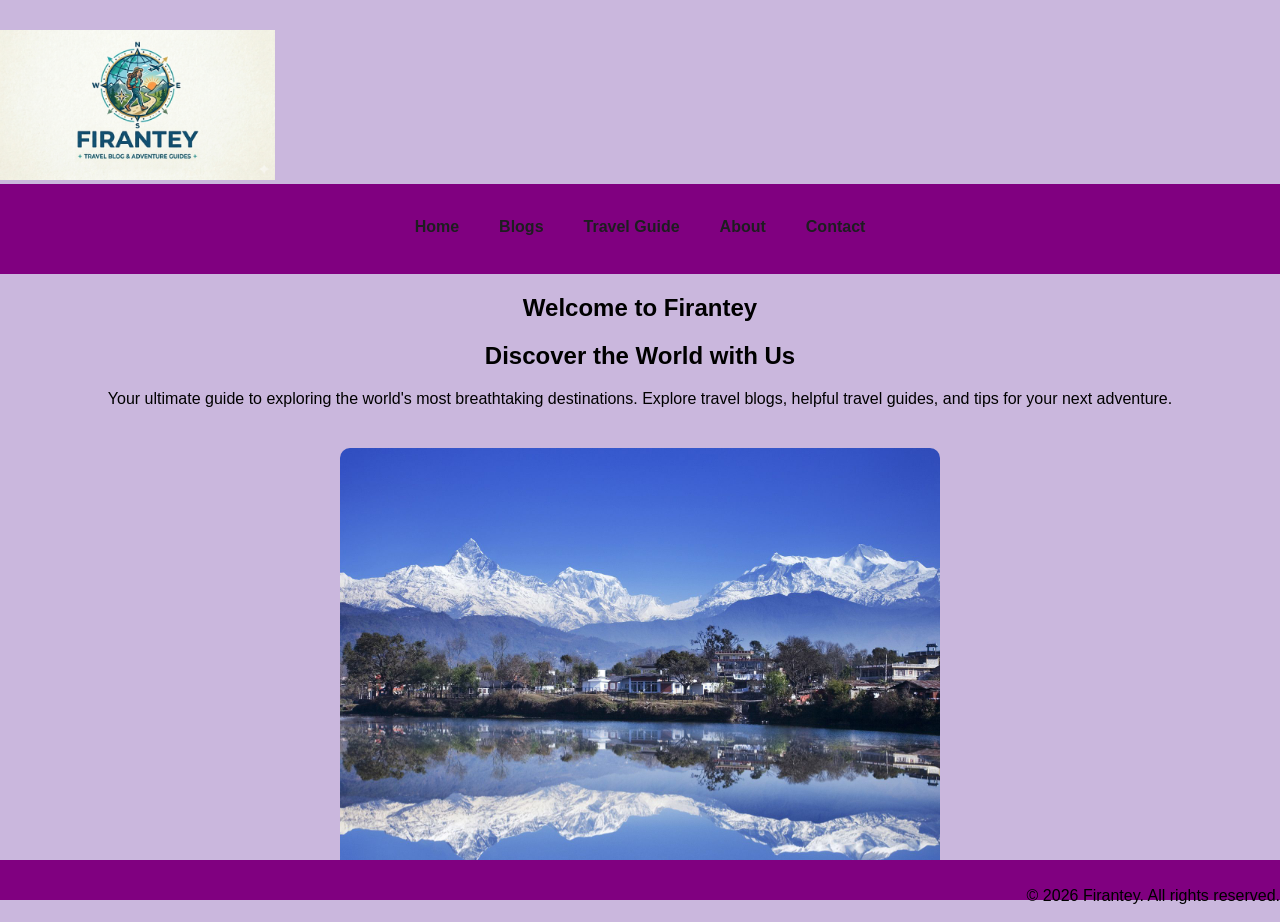
<file: index.html>
<!DOCTYPE html>
<html lang="en">
<head>
<meta charset="UTF-8">
<meta name="viewport" content="width=device-width, initial-scale=1.0">
<title>Firantey - Home</title>
<link rel="stylesheet" href="styles.css">
</head>

<body>

<header>
    <img src="Firantey.png" alt="Firantey Logo" class="logo">
    <nav>
        <a href="index.html">Home</a>
        <a href="blogs.html">Blogs</a>
        <a href="travelguide.html">Travel Guide</a>
        <a href="about.html">About</a>
        <a href="contact.html">Contact</a>
    </nav>
</header>

<section class="hero">
<h1>Welcome to Firantey</h1>
<h2>Discover the World with Us</h2>
</section>

<section>
<p>Your ultimate guide to exploring the world's most breathtaking destinations. 
Explore travel blogs, helpful travel guides, and tips for your next adventure.</p>
</section>

  <section>
    <!-- Image -->
    <img src="homepage.jpg" alt="Beautiful travel destination" class="homepage-image">
  </section>

<footer>
<p>© 2026 Firantey. All rights reserved.</p>
</footer>

</body>
</html>
</file>
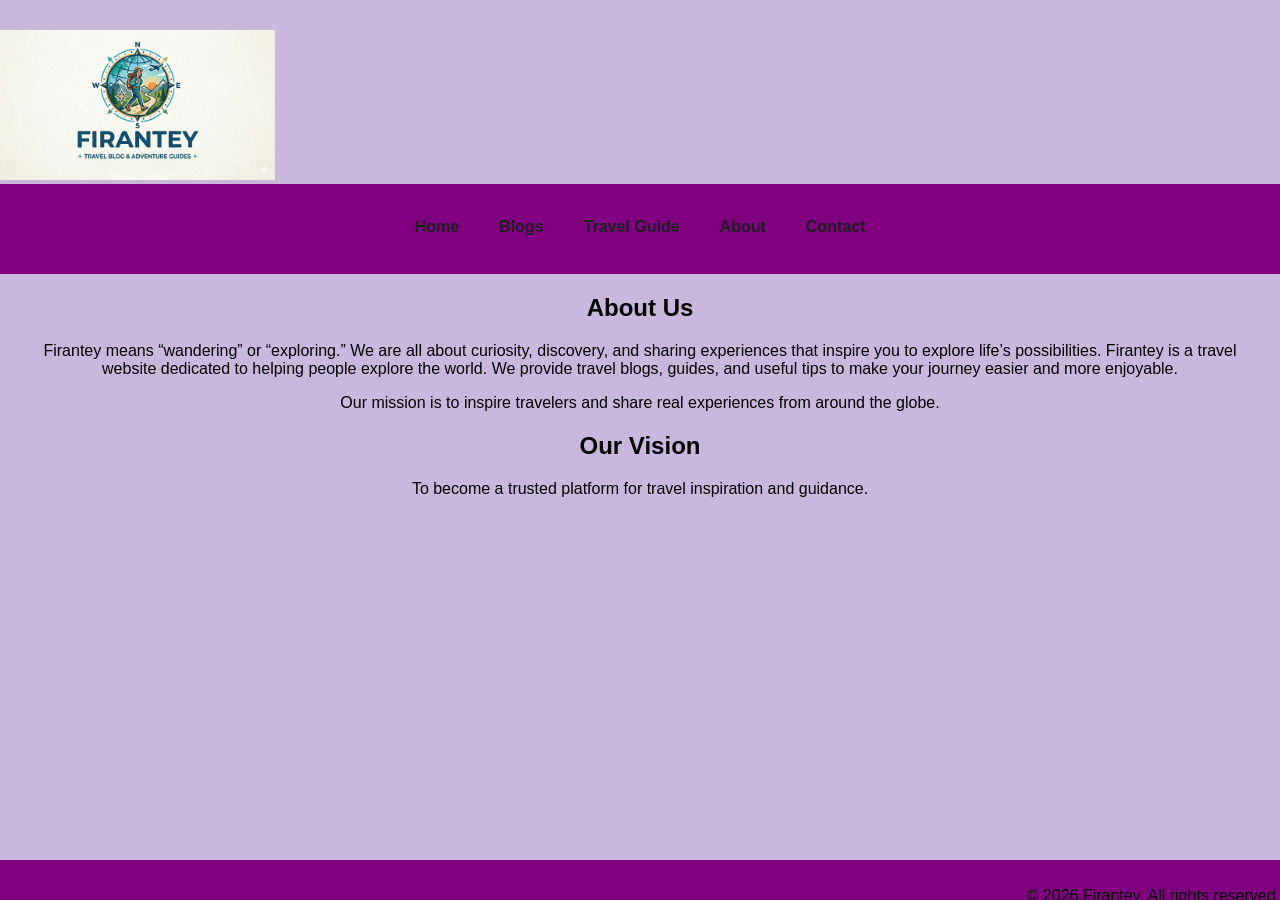
<file: About.html>
<!DOCTYPE html>
<html lang="en">
<head>
<meta charset="UTF-8">
<meta name="viewport" content="width=device-width, initial-scale=1.0">
<title>Firantey - About Us</title>
<link rel="stylesheet" href="styles.css">
</head>

<body>

<header>
    <img src="Firantey.png" alt="Firantey Logo" class="logo">

    <nav>
        <a href="index.html">Home</a>
        <a href="blogs.html">Blogs</a>
        <a href="travelguide.html">Travel Guide</a>
        <a href="about.html">About</a>
        <a href="contact.html">Contact</a>
    </nav>
</header>

<main>

<section class="page-header">
    <h1>About Us</h1>
</section>

<section class="about-content"> 
    <p>
        Firantey means “wandering” or “exploring.” We are all about curiosity, discovery, and sharing experiences that inspire you to explore life’s possibilities.
        Firantey is a travel website dedicated to helping people explore the world.
        We provide travel blogs, guides, and useful tips to make your journey easier and more enjoyable.
    </p>

    <p>
        Our mission is to inspire travelers and share real experiences from around the globe.
    </p>

    <h2>Our Vision</h2>
    <p>To become a trusted platform for travel inspiration and guidance.</p>

</section>

</main>

<footer>
    <p>© 2026 Firantey. All rights reserved.</p>
</footer>

</body>
</html>
</file>
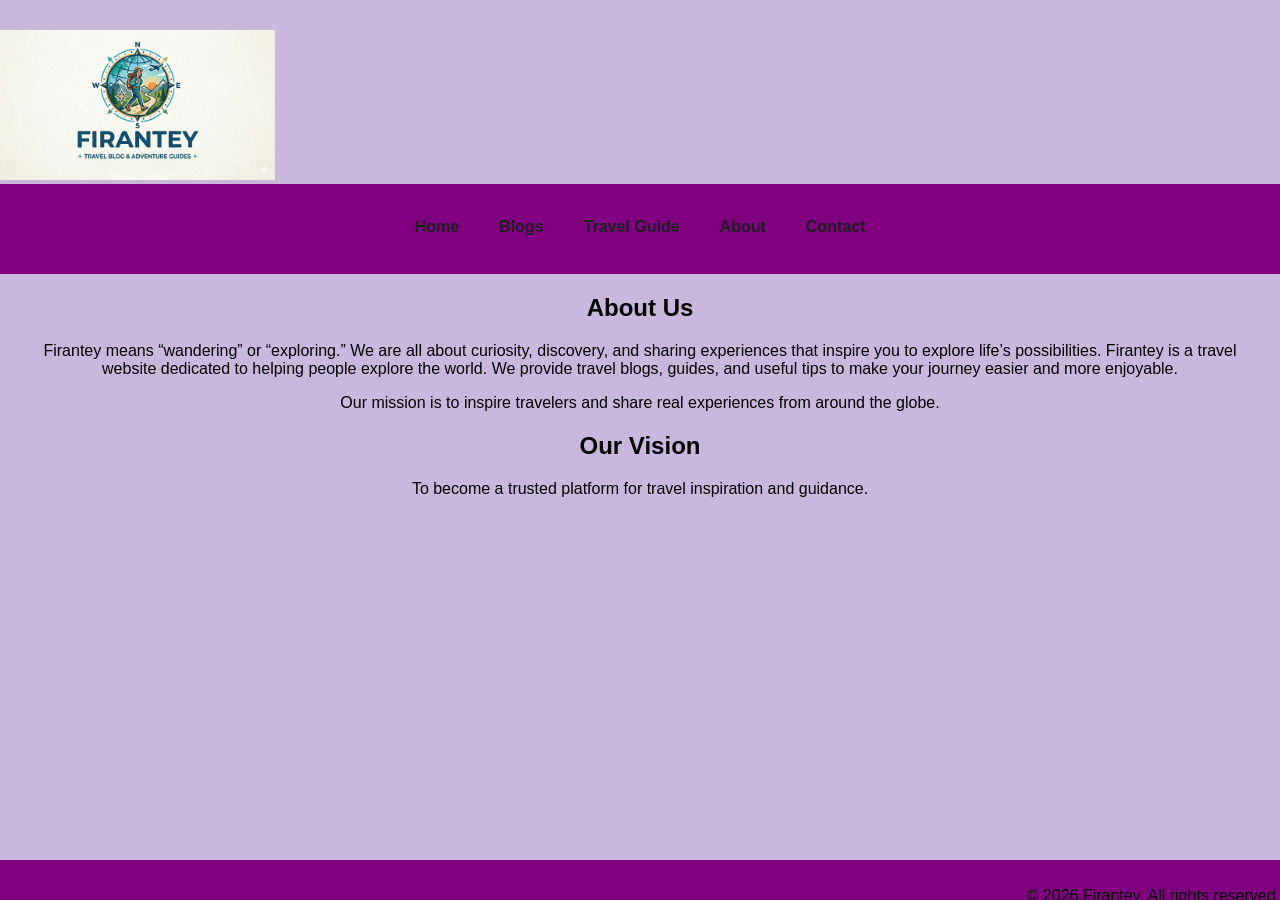
<file: about.html>
<!DOCTYPE html>
<html lang="en">
<head>
<meta charset="UTF-8">
<meta name="viewport" content="width=device-width, initial-scale=1.0">
<title>Firantey - About Us</title>
<link rel="stylesheet" href="styles.css">
</head>

<body>

<header>
    <img src="Firantey.png" alt="Firantey Logo" class="logo">

    <nav>
        <a href="index.html">Home</a>
        <a href="blogs.html">Blogs</a>
        <a href="travelguide.html">Travel Guide</a>
        <a href="about.html">About</a>
        <a href="contact.html">Contact</a>
    </nav>
</header>

<main>

<section class="page-header">
    <h1>About Us</h1>
</section>

<section class="about-content"> 
    <p>
        Firantey means “wandering” or “exploring.” We are all about curiosity, discovery, and sharing experiences that inspire you to explore life’s possibilities.
        Firantey is a travel website dedicated to helping people explore the world.
        We provide travel blogs, guides, and useful tips to make your journey easier and more enjoyable.
    </p>

    <p>
        Our mission is to inspire travelers and share real experiences from around the globe.
    </p>

    <h2>Our Vision</h2>
    <p>To become a trusted platform for travel inspiration and guidance.</p>

</section>

</main>

<footer>
    <p>© 2026 Firantey. All rights reserved.</p>
</footer>

</body>
</html>
</file>
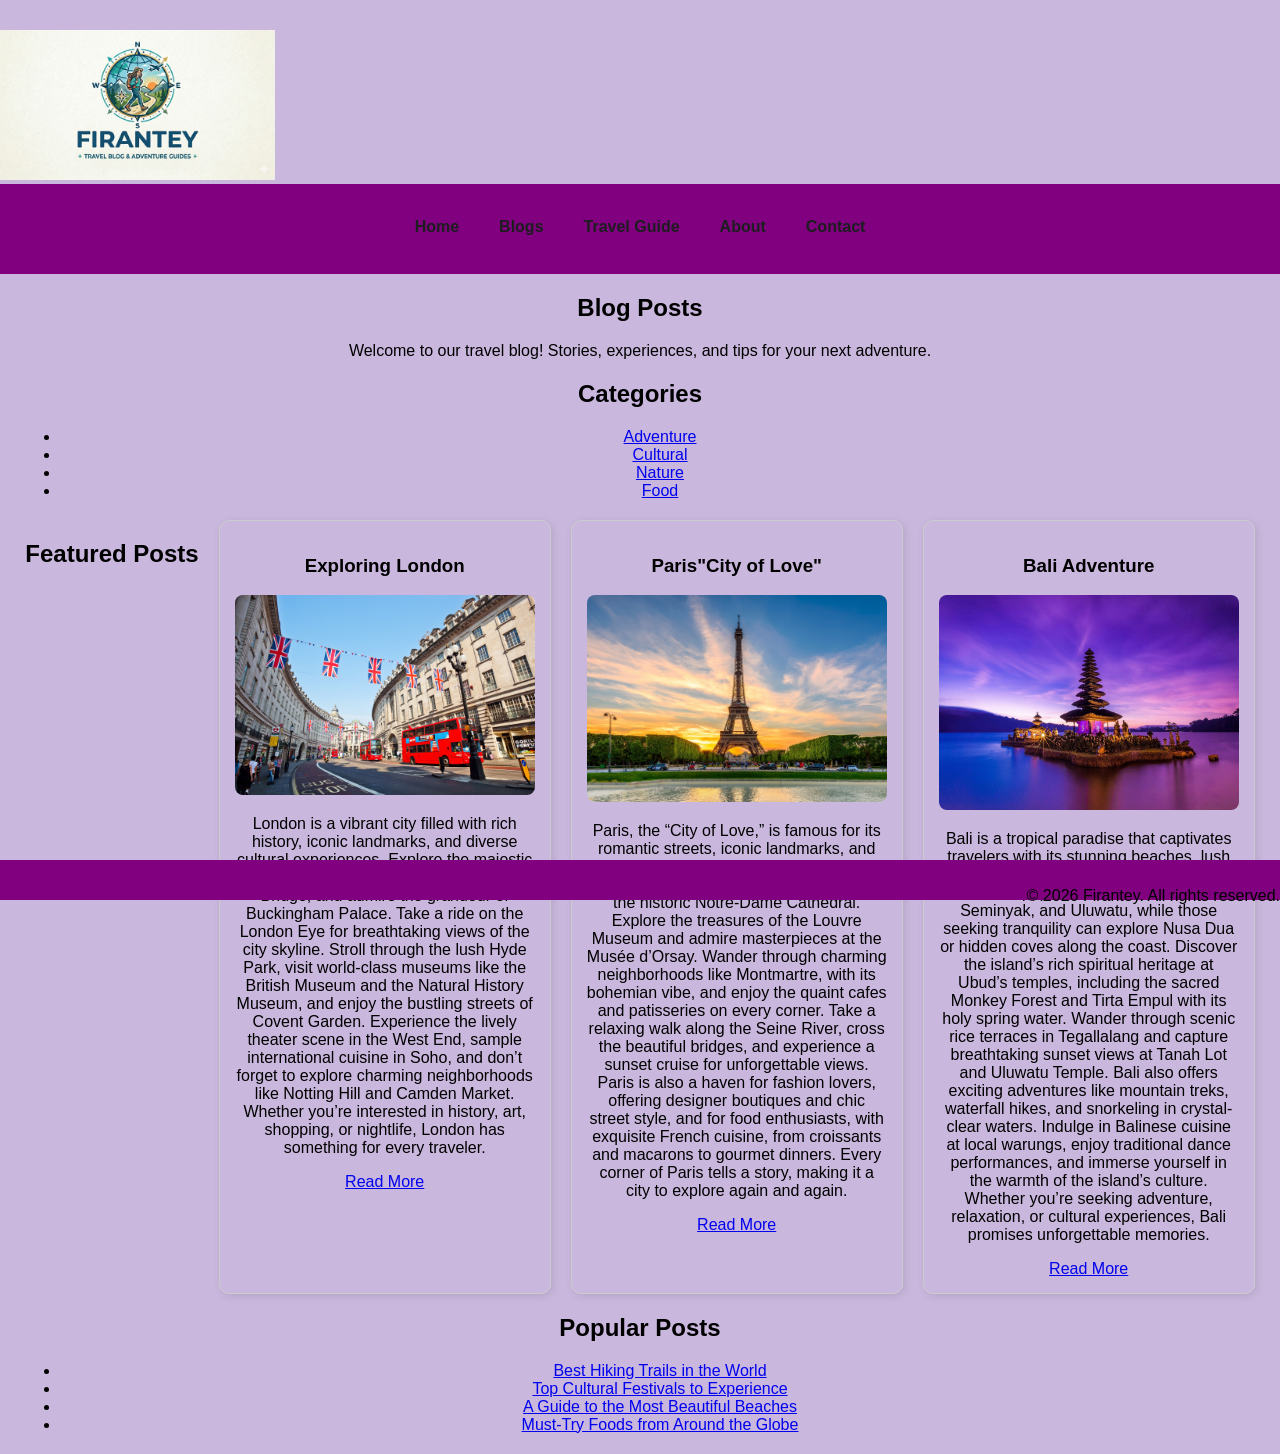
<file: blogs.html>
<!DOCTYPE html>
<html lang="en">
<head>
<meta charset="UTF-8">
<meta name="viewport" content="width=device-width, initial-scale=1.0">
<title>Firantey - Blogs</title>
<link rel="stylesheet" href="styles.css">
</head>

<body>

<header>
    <img src="Firantey.png" alt="Firantey Logo" class="logo">

    <nav>
        <a href="index.html">Home</a>
        <a href="blogs.html">Blogs</a>
        <a href="travelguide.html">Travel Guide</a>
        <a href="about.html">About</a>
        <a href="contact.html">Contact</a>
    </nav>
</header>

<main>

<section 
class="page-header">
    <h1>Blog Posts</h1>
    <p>Welcome to our travel blog! Stories, experiences, and tips for your next adventure.</p>
</section>

<section class="categories">
    <h2>Categories</h2>
    <ul>
        <li><a href="#">Adventure</a></li>
        <li><a href="#">Cultural</a></li>
        <li><a href="#">Nature</a></li>
        <li><a href="#">Food</a></li>
    </ul>
</section>

<section class="featured-posts">
    <h2>Featured Posts</h2>

    <article class="post">
        <h3>Exploring London</h3>
        <img src="London.avif" alt="London city" class="post-image" width="600" height="500">
    
        <p>
            London is a vibrant city filled with rich history, iconic landmarks, and diverse cultural experiences. Explore the majestic Tower of London, walk across the Tower Bridge, and admire the grandeur of Buckingham Palace. Take a ride on the London Eye for breathtaking views of the city skyline. Stroll through the lush Hyde Park, visit world-class museums like the British Museum and the Natural History Museum, and enjoy the bustling streets of Covent Garden. Experience the lively theater scene in the West End, sample international cuisine in Soho, and don’t forget to explore charming neighborhoods like Notting Hill and Camden Market. Whether you’re interested in history, art, shopping, or nightlife, London has something for every traveler.
        </p>
        <a href="#">Read More</a>
    </article>

    <article class="post">
        <h3>Paris"City of Love" </h3>
        <img src="Paris.jpg" alt="Paris city" class="post-image" width="600" height="500">
        <p>
            Paris, the “City of Love,” is famous for its romantic streets, iconic landmarks, and world-class art. Marvel at the Eiffel Tower, stroll along the Champs-Élysées, and visit the historic Notre-Dame Cathedral. Explore the treasures of the Louvre Museum and admire masterpieces at the Musée d’Orsay. Wander through charming neighborhoods like Montmartre, with its bohemian vibe, and enjoy the quaint cafes and patisseries on every corner. Take a relaxing walk along the Seine River, cross the beautiful bridges, and experience a sunset cruise for unforgettable views. Paris is also a haven for fashion lovers, offering designer boutiques and chic street style, and for food enthusiasts, with exquisite French cuisine, from croissants and macarons to gourmet dinners. Every corner of Paris tells a story, making it a city to explore again and again.
        </p>
        <a href="#">Read More</a>
    </article>

    <article class="post">
        <h3>Bali Adventure</h3>
        <img src="Bali.jpg" alt="Bali beach" class="post-image" width="600" height="500">
        <p>
            Bali is a tropical paradise that captivates travelers with its stunning beaches, lush rice terraces, and vibrant culture. Surfers flock to popular beaches like Kuta, Seminyak, and Uluwatu, while those seeking tranquility can explore Nusa Dua or hidden coves along the coast. Discover the island’s rich spiritual heritage at Ubud’s temples, including the sacred Monkey Forest and Tirta Empul with its holy spring water. Wander through scenic rice terraces in Tegallalang and capture breathtaking sunset views at Tanah Lot and Uluwatu Temple. Bali also offers exciting adventures like mountain treks, waterfall hikes, and snorkeling in crystal-clear waters. Indulge in Balinese cuisine at local warungs, enjoy traditional dance performances, and immerse yourself in the warmth of the island’s culture. Whether you’re seeking adventure, relaxation, or cultural experiences, Bali promises unforgettable memories.
        </p>
        <a href="#">Read More</a>
    </article>

</section>

<section class="popular-posts">
    <h2>Popular Posts</h2>
    <ul>
        <li><a href="#">Best Hiking Trails in the World</a></li>
        <li><a href="#">Top Cultural Festivals to Experience</a></li>
        <li><a href="#">A Guide to the Most Beautiful Beaches</a></li>
        <li><a href="#">Must-Try Foods from Around the Globe</a></li>
    </ul>
</section>

</main>

<footer>
    <p>© 2026 Firantey. All rights reserved.</p>
</footer>

</body>
</html>
</file>
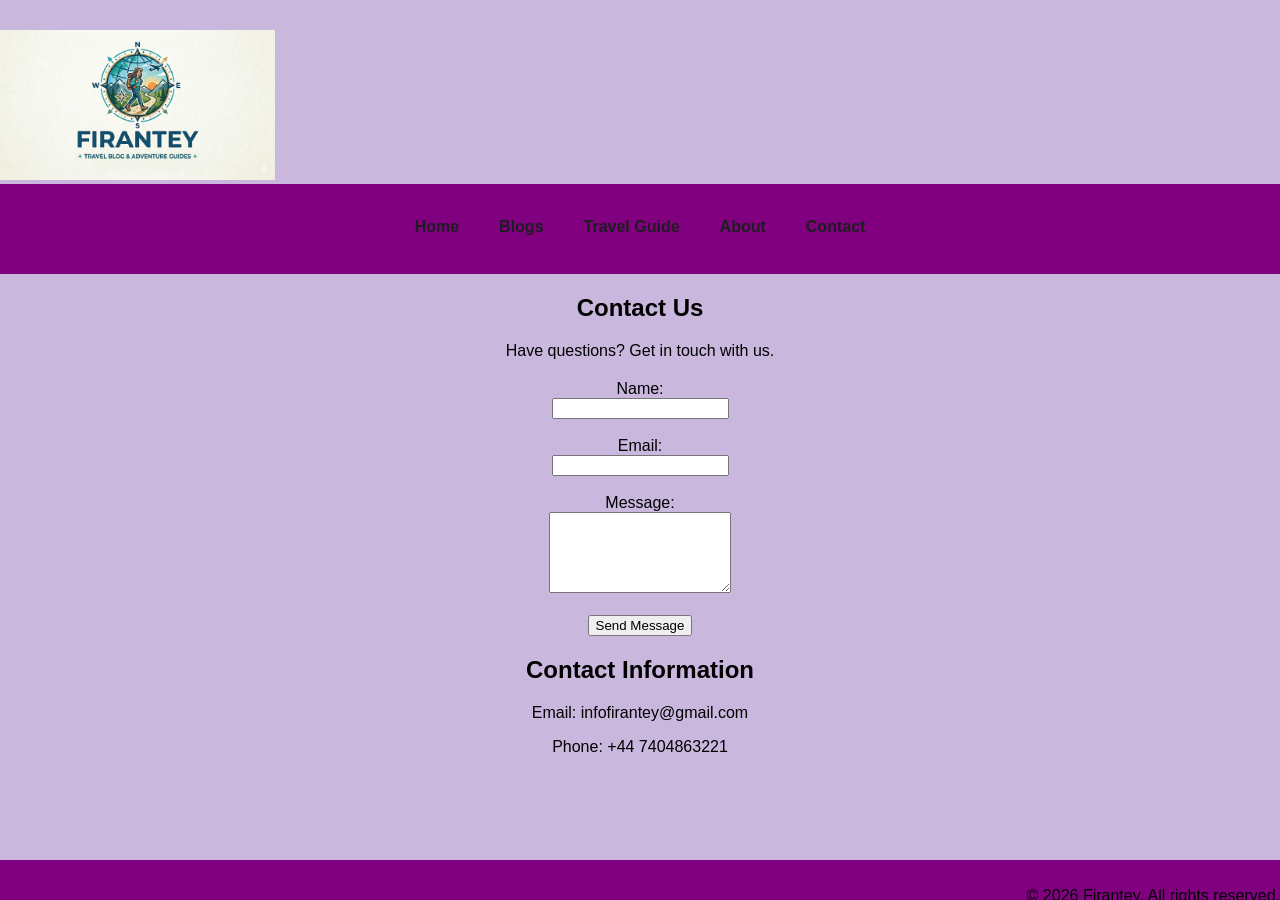
<file: contact.html>
<!DOCTYPE html>
<html lang="en">
<head>
<meta charset="UTF-8">
<meta name="viewport" content="width=device-width, initial-scale=1.0">
<title>Firantey - Contact</title>
<link rel="stylesheet" href="styles.css">
</head>

<body>

<header>
    <img src="Firantey.png" alt="Firantey Logo" class="logo">

    <nav>
        <a href="index.html">Home</a>
        <a href="blogs.html">Blogs</a>
        <a href="travelguide.html">Travel Guide</a>
        <a href="about.html">About</a>
        <a href="contact.html">Contact</a>
    </nav>
</header>

<main>

<section class="page-header">
    <h1>Contact Us</h1>
    <p>Have questions? Get in touch with us.</p>
</section>

<section class="contact-form">
    <form>
        <label>Name:</label><br>
        <input type="text" name="name" required><br><br>

        <label>Email:</label><br>
        <input type="email" name="email" required><br><br>

        <label>Message:</label><br>
        <textarea name="message" rows="5" required></textarea><br><br>

        <button type="submit">Send Message</button>
    </form>
</section>

<section class="contact-info">
    <h2>Contact Information</h2>
    <p>Email: infofirantey@gmail.com</p>
    <p>Phone: +44 7404863221</p>
</section>

</main>

<footer>
    <p>© 2026 Firantey. All rights reserved.</p>
</footer>

</body>
</html>
</file>
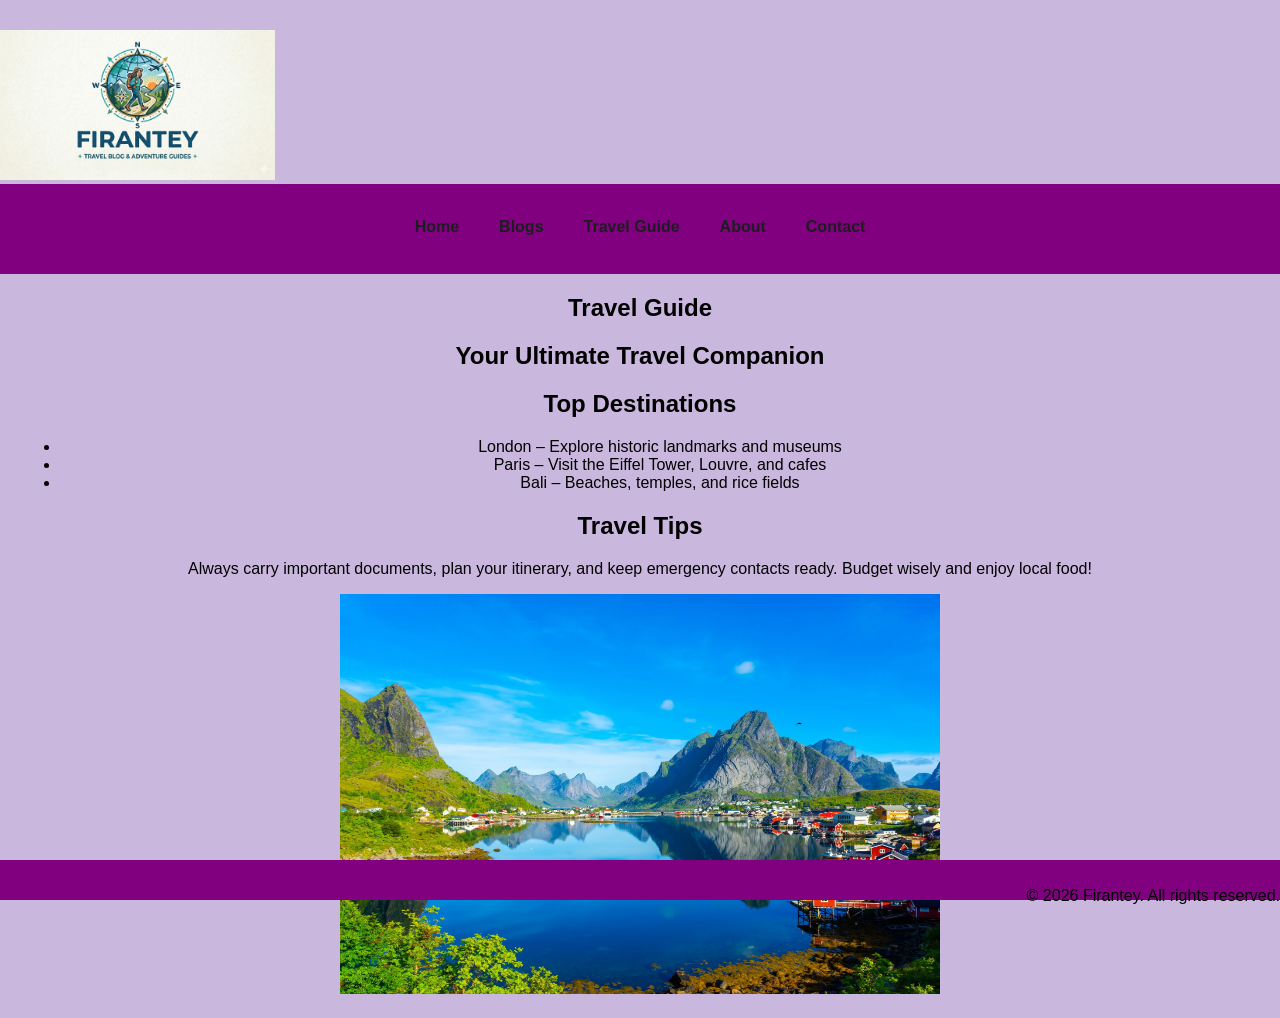
<file: Travelguide.html>
<!DOCTYPE html>
<html lang="en">
<head>
<meta charset="UTF-8">
<meta name="viewport" content="width=device-width, initial-scale=1.0">
<title>Firantey - Travel Guide</title>
<link rel="stylesheet" href="styles.css">
</head>

<body>

<header>
    <img src="Firantey.png" alt="Firantey Logo" class="logo">

    <nav>
        <a href="index.html">Home</a>
        <a href="blogs.html">Blogs</a>
        <a href="travelguide.html">Travel Guide</a>
        <a href="about.html">About</a>
        <a href="contact.html">Contact</a>
    </nav>
</header>

<section class="hero">
<h1>Travel Guide</h1>
<h2>Your Ultimate Travel Companion</h2>
</section>

<section>
<h2>Top Destinations</h2>
<ul>
    <li>London – Explore historic landmarks and museums</li>
    <li>Paris – Visit the Eiffel Tower, Louvre, and cafes</li>
    <li>Bali – Beaches, temples, and rice fields</li>
</ul>

<h2>Travel Tips</h2>
<p>Always carry important documents, plan your itinerary, and keep emergency contacts ready. Budget wisely and enjoy local food!</p>

<img src="europe.jpg" alt="Travel destinations" class="hero-image" width="600" height="400">
</section>

<footer>
<p>© 2026 Firantey. All rights reserved.</p>
</footer>

</body>
</html>
</file>
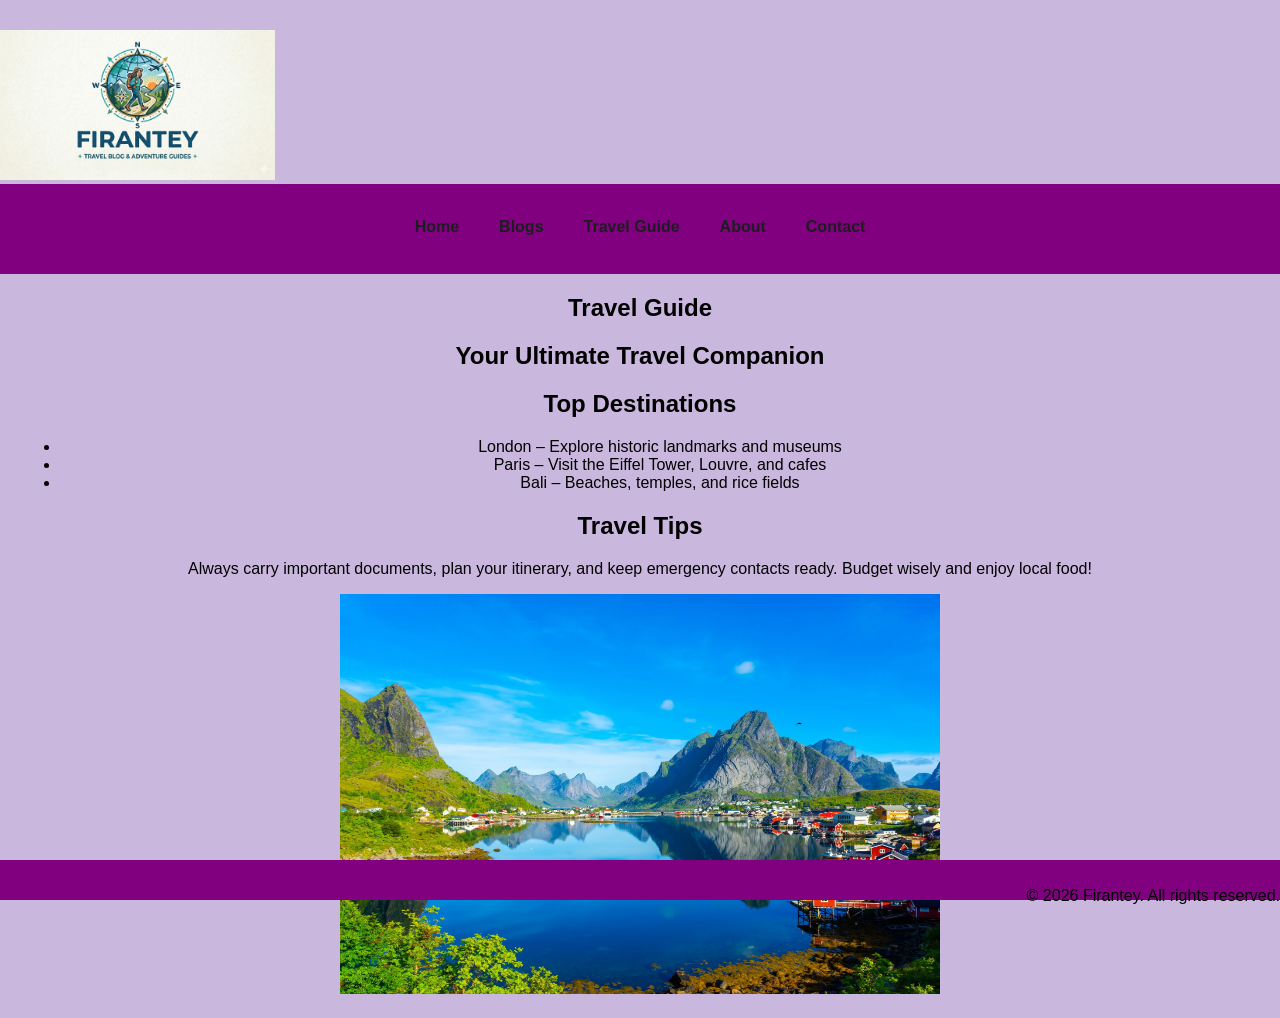
<file: travelguide.html>
<!DOCTYPE html>
<html lang="en">
<head>
<meta charset="UTF-8">
<meta name="viewport" content="width=device-width, initial-scale=1.0">
<title>Firantey - Travel Guide</title>
<link rel="stylesheet" href="styles.css">
</head>

<body>

<header>
    <img src="Firantey.png" alt="Firantey Logo" class="logo">

    <nav>
        <a href="index.html">Home</a>
        <a href="blogs.html">Blogs</a>
        <a href="travelguide.html">Travel Guide</a>
        <a href="about.html">About</a>
        <a href="contact.html">Contact</a>
    </nav>
</header>

<section class="hero">
<h1>Travel Guide</h1>
<h2>Your Ultimate Travel Companion</h2>
</section>

<section>
<h2>Top Destinations</h2>
<ul>
    <li>London – Explore historic landmarks and museums</li>
    <li>Paris – Visit the Eiffel Tower, Louvre, and cafes</li>
    <li>Bali – Beaches, temples, and rice fields</li>
</ul>

<h2>Travel Tips</h2>
<p>Always carry important documents, plan your itinerary, and keep emergency contacts ready. Budget wisely and enjoy local food!</p>

<img src="europe.jpg" alt="Travel destinations" class="hero-image" width="600" height="400">
</section>

<footer>
<p>© 2026 Firantey. All rights reserved.</p>
</footer>

</body>
</html>
</file>
<file: styles.css>
body{
    margin: 0;
    font-family: Arial, sans-serif;
     background-color: rgb(202, 183, 221);
}

nav{
    background-color: purple;
    height: 90px;
    display: flex;
    align-items: center;
    justify-content: center;   
    gap: 40px;                 
}

.logo{
    height: 150px;
    width: auto;
    
}

nav a{
    color: rgb(29, 29, 32) ;
    text-decoration: none;
    font-weight: bold;
    padding-bottom: 5px;
}

nav a:hover{
    border-bottom: 2px solid white;
}

header{
    text-align: left;
    margin-top: 30px;
    color: black;
}

section{
    text-align: center;
    margin: 20px;
}

.homepage-image{
    width: 600px;
    max-width: 90%;
    height: auto;
    margin-top: 20px;
    border-radius: 10px;
}

footer{
    background-color:purple;
    height: 40px;
    bottom: 0px;
    position: fixed;
    width: 100%;
    text-align: right;
    line-height: 40px;
}
.featured-posts {
    display: flex;
    flex-wrap: wrap;
    justify-content: center;
    gap: 20px;
}

.post {
    border: 1px solid #ccc;
    border-radius: 10px;
    padding: 15px;
    width: 300px;
    text-align: center;
    box-shadow: 2px 2px 8px rgba(0,0,0,0.1);
}

.post img {
    width: 100%;
    height: auto;
    border-radius: 8px;
}
</file>
